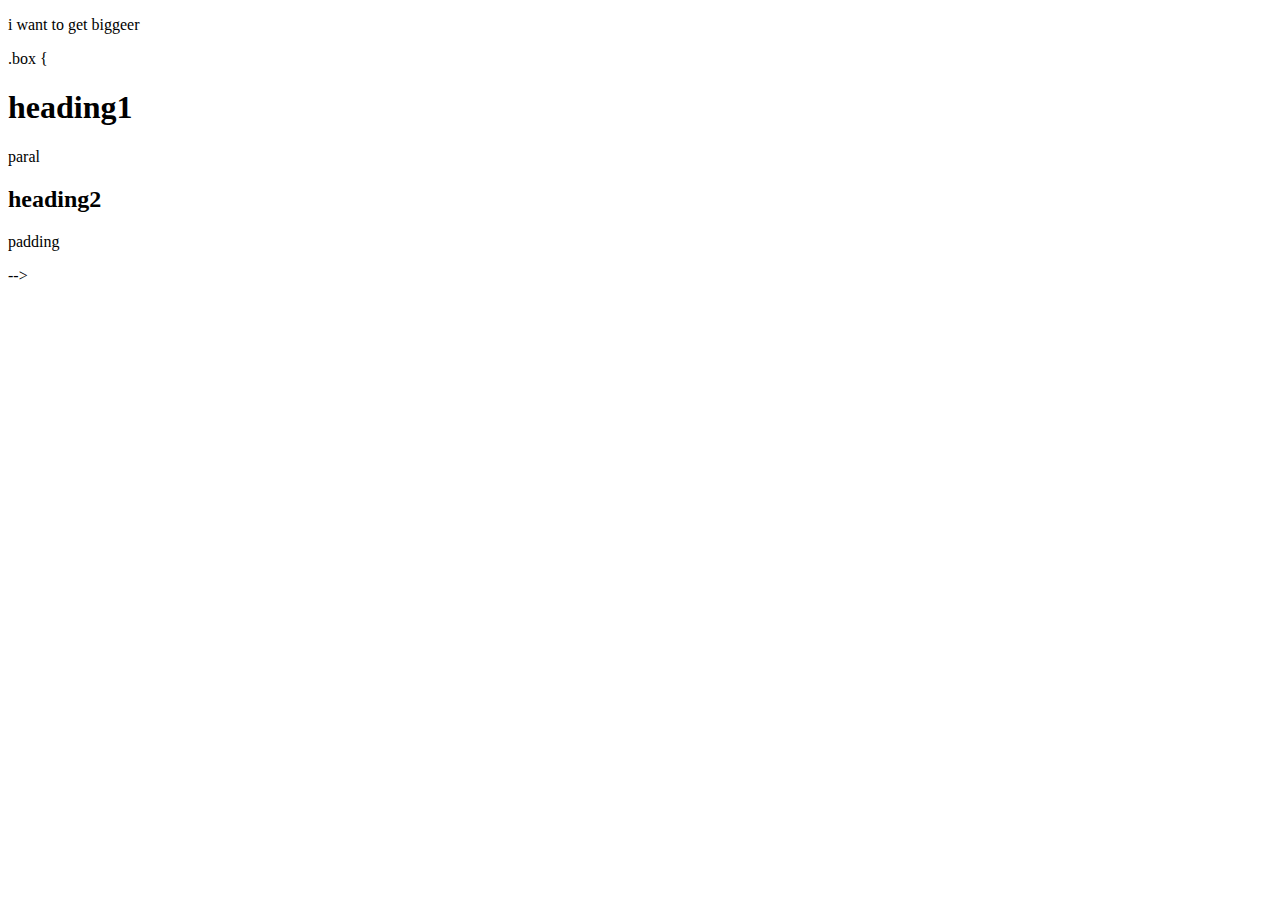
<file: index.html>
<!DOCTYPE html>
<html lang="en">
<head>
    <meta charset="UTF-8">
    <meta name="viewport" content="width=device-width, initial-scale=1.0">
    <title>Document</title>
    <link rel=stylesheet"" href="style.css" />
</head>

<body
<a:link{
    color: blue;
}
a:visited{
    color: green

<div>
    <p>i want to get biggeer</p>
</div>
.box {
    <article> 
        <h1>heading1</h1>
        <p>paral</p>
        <h2>heading2</h2>
    padding
    </h1><hello world></hello>
<!-- welcome world -->
<img sec="image alt=""
<!-- <p></p> -->
</body>
</html>
</file>
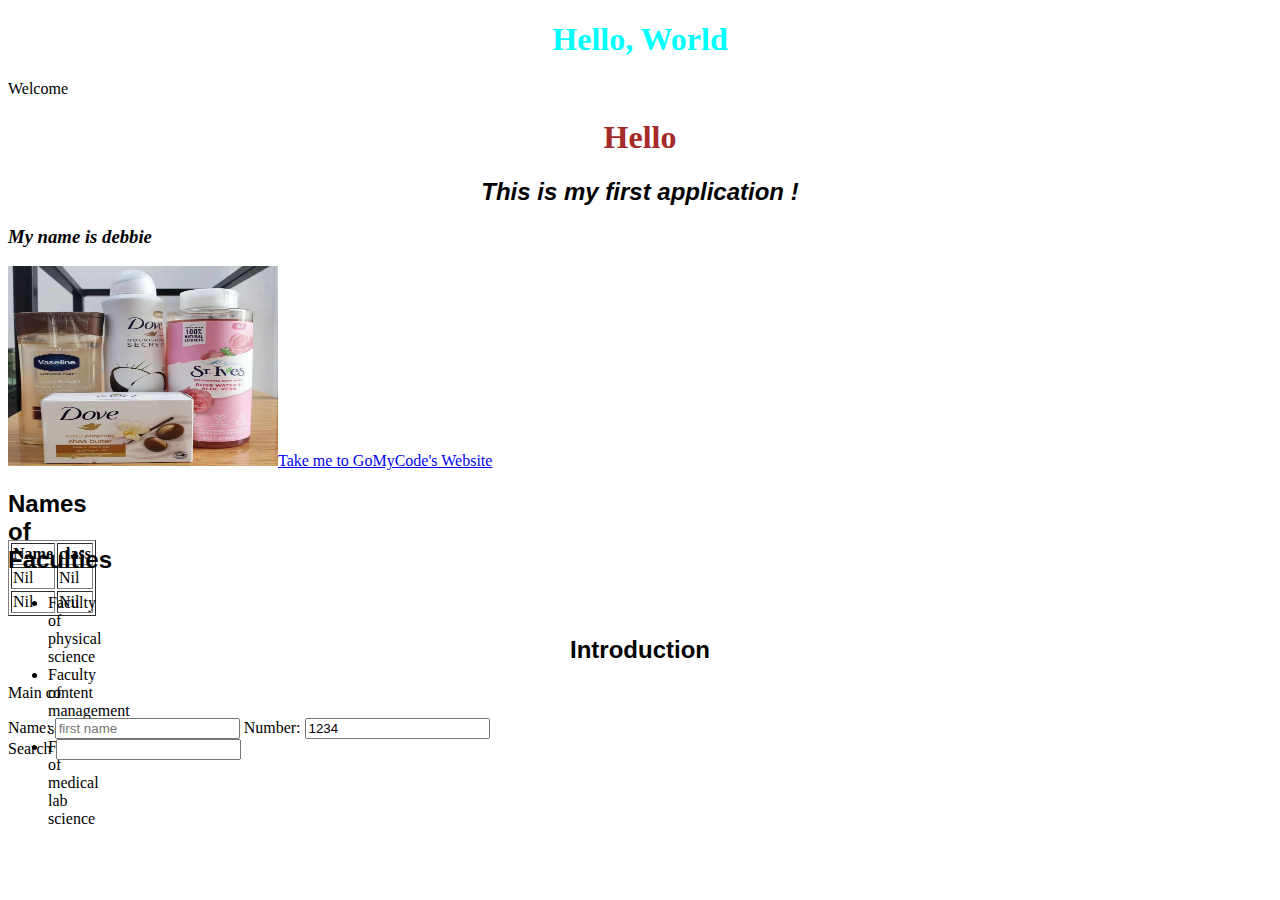
<file: input.html>
<!DOCTYPE html>
<html lang="en">
<head>
    <link rel="stylesheet" href="style.css" />
   <title> Hello world ! </title>
   <h1 style="color: aqua;">Hello, World</h1>
<link rel="icon" href="c759db72491d4c8ea02c8cdf50ec1639.jpg" type="image/x-icon"
    <meta charset="UTF-8">
    <meta name="viewport" content="width=device-width, initial-scale=1.0">
    <title>Document</title>
</head>
<body>
    <p>
        Welcome
    </p>
    <h1>Hello</h1>
    <h2><i> This is my first application ! </h2></i>
   <h3><i><p>My name is debbie</p></h3></i>
   <img src="c759db72491d4c8ea02c8cdf50ec1639.jpg" 
   width="270px" 
   height="200px"
   <p><a href="https://gomycode.tn/">Take me to GoMyCode's Website</a></p>
   <div>
   <h2>Names of Faculties</h2>


   <ul>
    <li>Faculty of physical science</li>
    <li>Faculty of management science</li>
    <li>Faculty of medical lab science</li>
   </ul>


   </div>
   <table border="1">
    <tr>
        <th>Name</th>
        <th>class</th>
    </tr>
    <tr>
        <td>Nil</td>
        <td>Nil</td>
    </tr>
    <tr>
        <td>Nil</td>
        <td>Nil</td>
    </tr>
   </table>
   <section>

    <h2>Introduction</h2>
    
    <p>Main content</p>
   </section>
   <form>
    <label>Name:</label>
    <input type="text" name="first name" placeholder="first name"
    <br/>
<label>Number:</label>
<input type="number" name="number" value="1234"

<input type="submit" value="Submit" />
   </form>
<form>
    Search <input type="text" name="Search" />
</form>
   
    <!-- this is a comment -->
    <a href="index.html"
</body>
</html>
</file>
<file: style.css>
div{
    height: 50px;
    width: 10px;
}
text-decoration:underline;
#input_id{
    border: 2px solid gray;
    border-radius: 50px;
}
h1 {
    color: brown;
    font-family: roboto;
    text-align: center;
}
h2 {
    color: black;
    font-family: 'Segoe UI', Tahoma, Geneva, Verdana, sans-serif;
    text-align: center;
}
</file>
